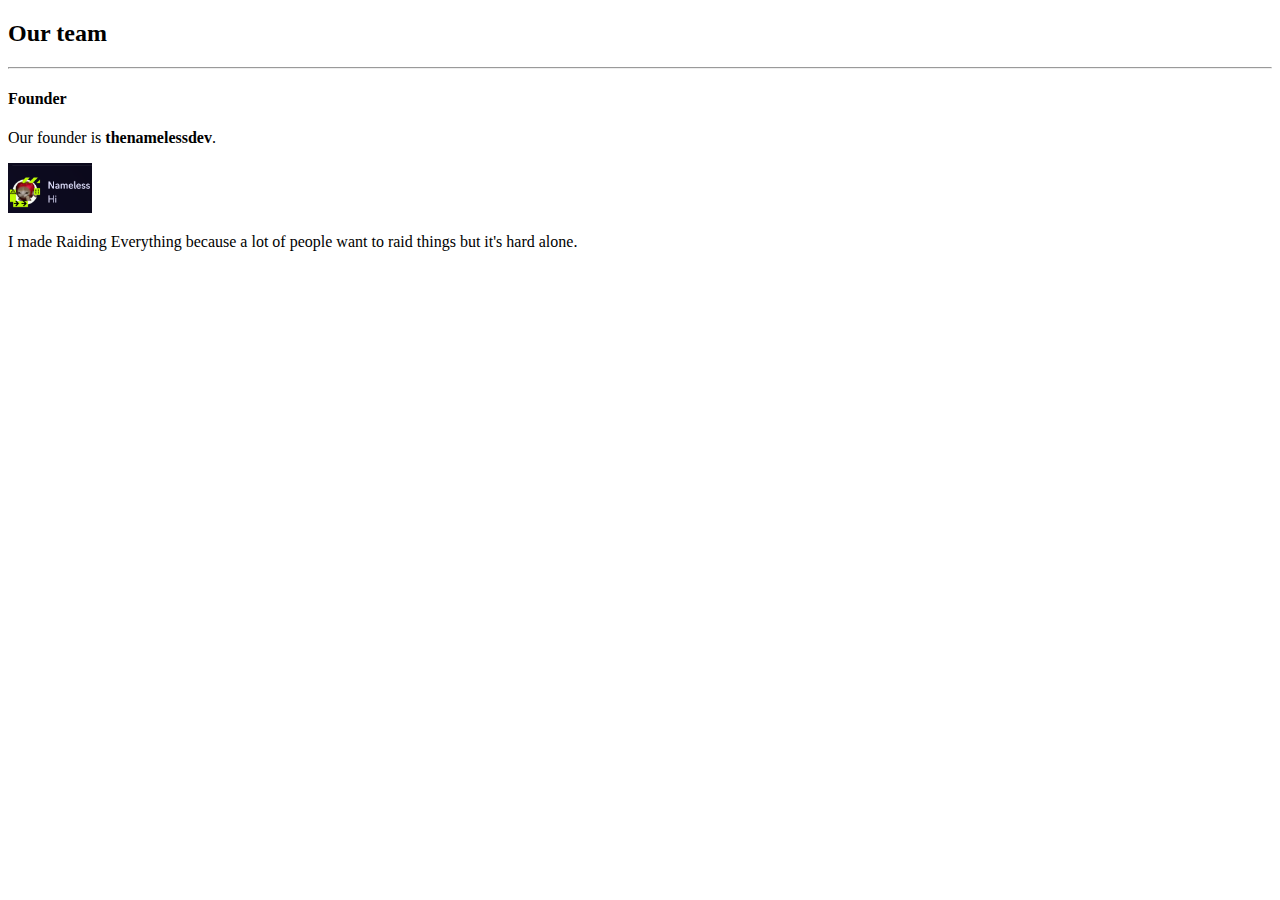
<file: about us page.html>
<!DOCTYPE html>
<html lang="en">
<head>
    <meta charset="UTF-8">
    <meta name="viewport" content="width=device-width, initial-scale=1.0">
    <title>About us</title>
</head>
<body>
    <h2>Our team</h2>
    <hr>
    <h4>Founder</h4>
    <p>Our founder is <b>thenamelessdev</b>.</p>
    <img src="founder.png" alt="Image of the founder" height="50">
    <p>I made Raiding Everything because a lot of people want to raid things but it's hard alone.</p>
</body>
</html>
</file>
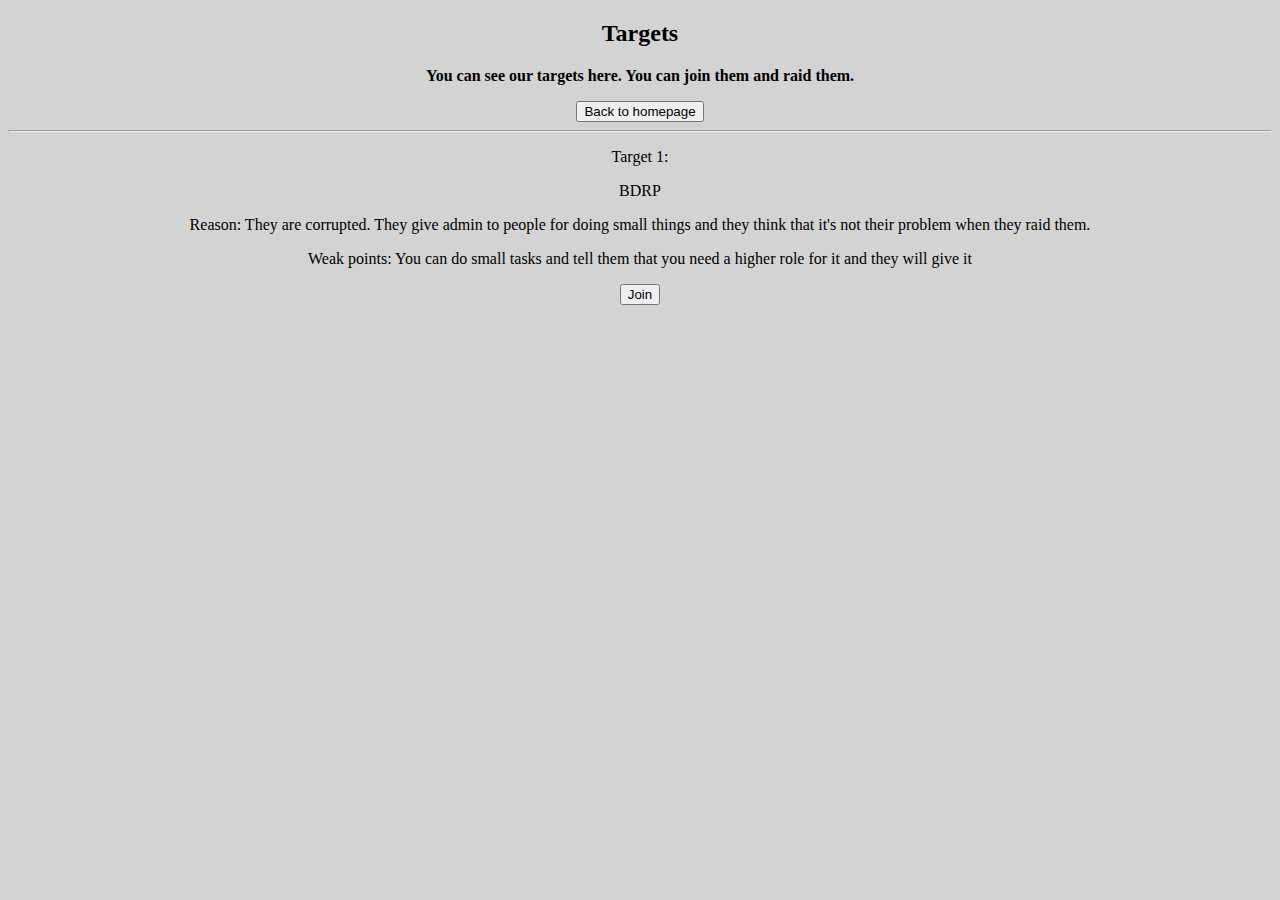
<file: targets.html>
<!DOCTYPE html>
<html lang="en">
<head>
    <meta charset="UTF-8">
    <meta name="viewport" content="width=device-width, initial-scale=1.0">
    <title>Targets</title>
    <link rel="stylesheet" href="targets.css">
</head>
<body>
    <h2>Targets</h2>
    <p><b>You can see our targets here. You can join them and raid them.</b></p>
    <a href="index.html"><button>Back to homepage</button></a>
    <hr>

    <p>Target 1:</p>
    <p>BDRP</p>
    <p>Reason: They are corrupted. They give admin to people for doing small things and they think that it's not their problem when they raid them.</p>
    <p>Weak points: You can do small tasks and tell them that you need a higher role for it and they will give it</p>
    <a href="https://discord.gg/bdrpeh" target="_blank"><button>Join</button></a>
</body>
</html>
</file>
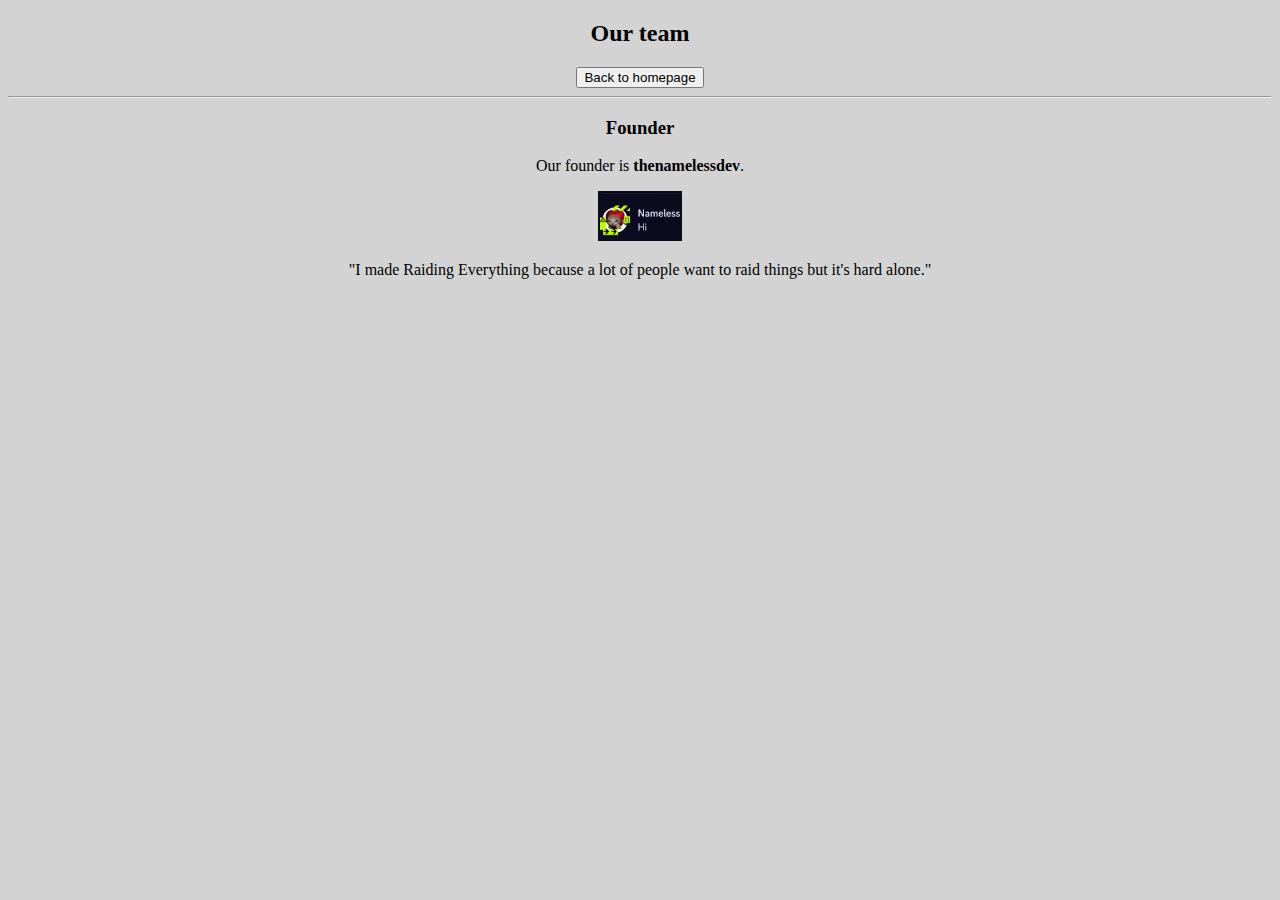
<file: about us/about us page.html>
<!DOCTYPE html>
<html lang="en">
<head>
    <meta charset="UTF-8">
    <meta name="viewport" content="width=device-width, initial-scale=1.0">
    <title>About us</title>
    <link rel="stylesheet" href="about us.css">
</head>
<body>
    <h2>Our team</h2>
    <a href="../index.html"><button>Back to homepage</button></a>
    <hr>
    <h3>Founder</h3>
    <p>Our founder is <b>thenamelessdev</b>.</p>
    <img src="founder.png" alt="Image of the founder" height="50">
    <p>"I made Raiding Everything because a lot of people want to raid things but it's hard alone."</p>
</body>
</html>
</file>
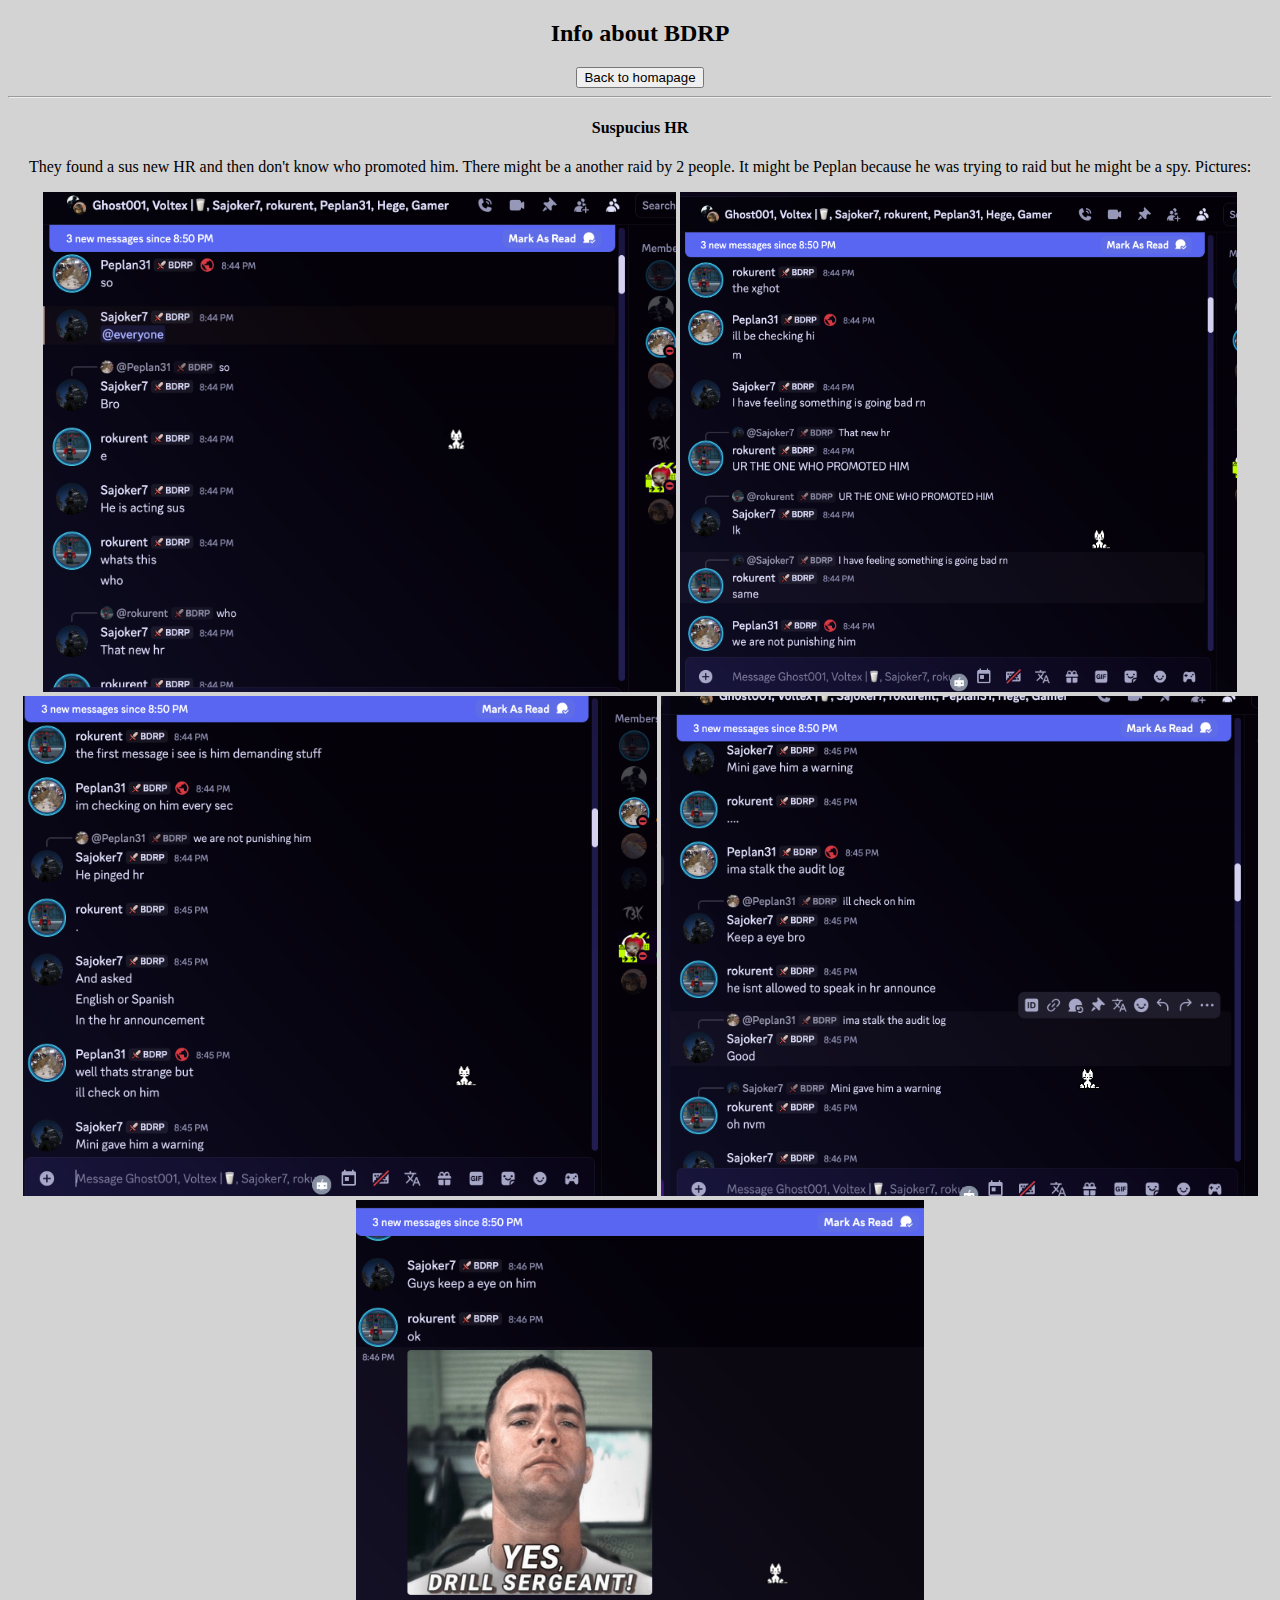
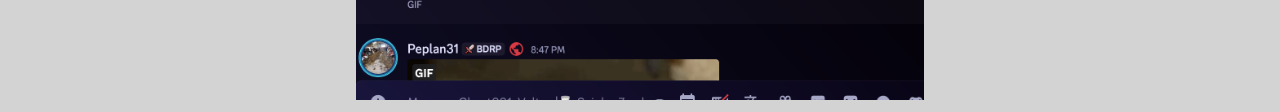
<file: bdrp/bdrp.html>
<!DOCTYPE html>
<html lang="en">
<head>
    <meta charset="UTF-8">
    <meta name="viewport" content="width=device-width, initial-scale=1.0">
    <title>Info about BDRP</title>
    <link rel="stylesheet" href="bdrp.css">
</head>
<body>
    <h2>Info about BDRP</h2>
    <a href="../index.html"><button>Back to homapage</button></a>
    <hr>
    <h4>Suspucius HR</h4>
    <p>They found a sus new HR and then don't know who promoted him. There might be a another raid by 2 people. It might be Peplan because he was trying to raid but he might be a spy. Pictures:</p>
    <img src="bdrp.png" alt="BDRP" height="500">
    <img src="bdrp1.png" alt="BDRP" height="500">
    <img src="bdrp2.png" alt="BDRP" height="500">
    <img src="bdrp3.png" alt="BDRP" height="500">
    <img src="bdrp4.png" alt="BDRP" height="500">
</body>
</html>
</file>
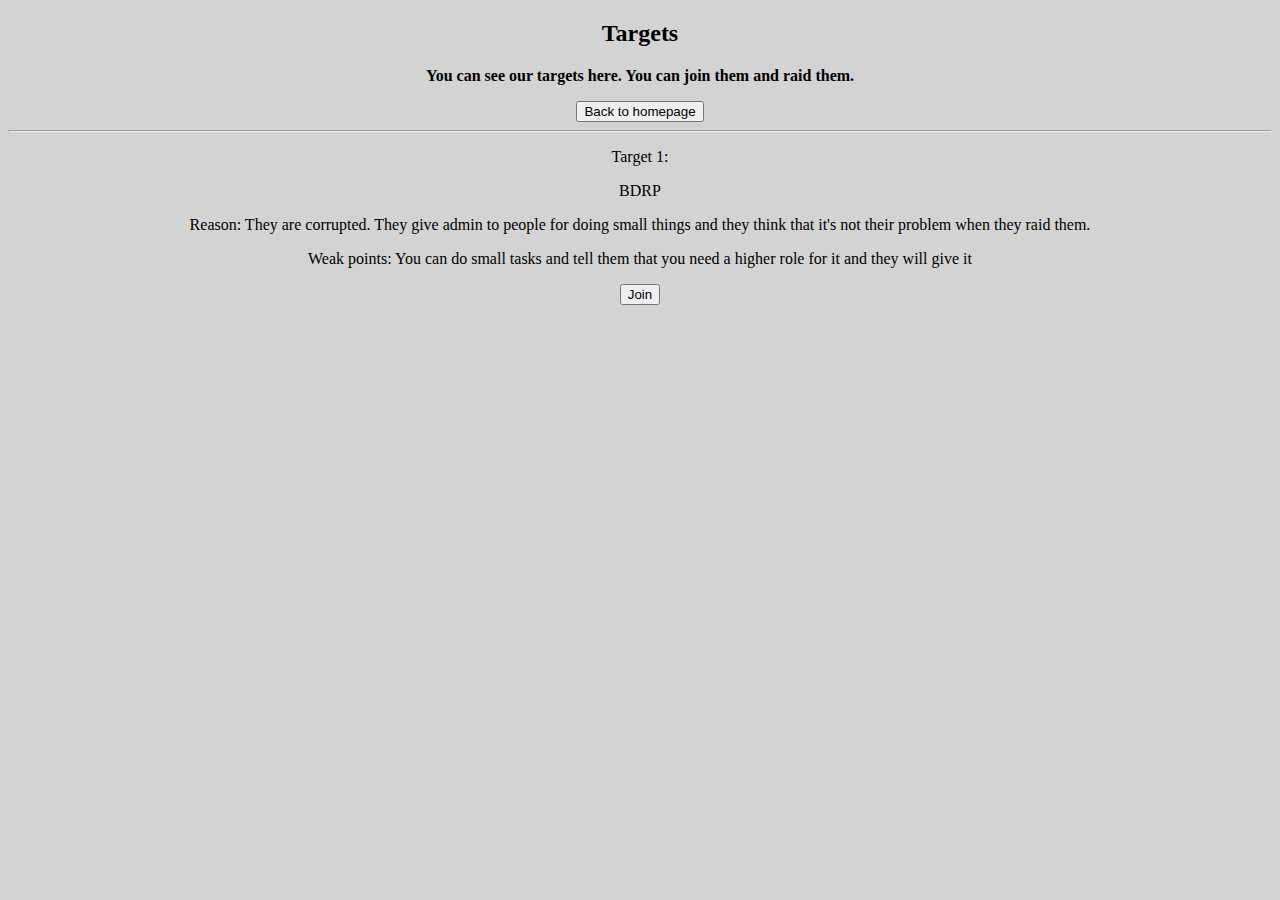
<file: targets/targets.html>
<!DOCTYPE html>
<html lang="en">
<head>
    <meta charset="UTF-8">
    <meta name="viewport" content="width=device-width, initial-scale=1.0">
    <title>Targets</title>
    <link rel="stylesheet" href="targets.css">
</head>
<body>
    <h2>Targets</h2>
    <p><b>You can see our targets here. You can join them and raid them.</b></p>
    <a href="../index.html"><button>Back to homepage</button></a>
    <hr>

    <p>Target 1:</p>
    <p>BDRP</p>
    <p>Reason: They are corrupted. They give admin to people for doing small things and they think that it's not their problem when they raid them.</p>
    <p>Weak points: You can do small tasks and tell them that you need a higher role for it and they will give it</p>
    <a href="https://discord.gg/bdrpeh" target="_blank"><button>Join</button></a>
</body>
</html>
</file>
<file: targets.css>
body{
    text-align: center;
    background-color: lightgrey;
}
button{
    color: black;
}
button:hover{
    background-color: rgb(49, 49, 49);
}
</file>
<file: about us/about us.css>
body{
    text-align: center;
    background-color: lightgrey;
}
button{
    color: black;
}
button:hover{
    background-color: rgb(49, 49, 49);
}
</file>
<file: bdrp/bdrp.css>
body{
    text-align: center;
    background-color: lightgrey;
}
button{
    color: black;
}
button:hover{
    background-color: rgb(49, 49, 49);
}
</file>
<file: targets/targets.css>
body{
    text-align: center;
    background-color: lightgrey;
}
button{
    color: black;
}
button:hover{
    background-color: rgb(49, 49, 49);
}
</file>
